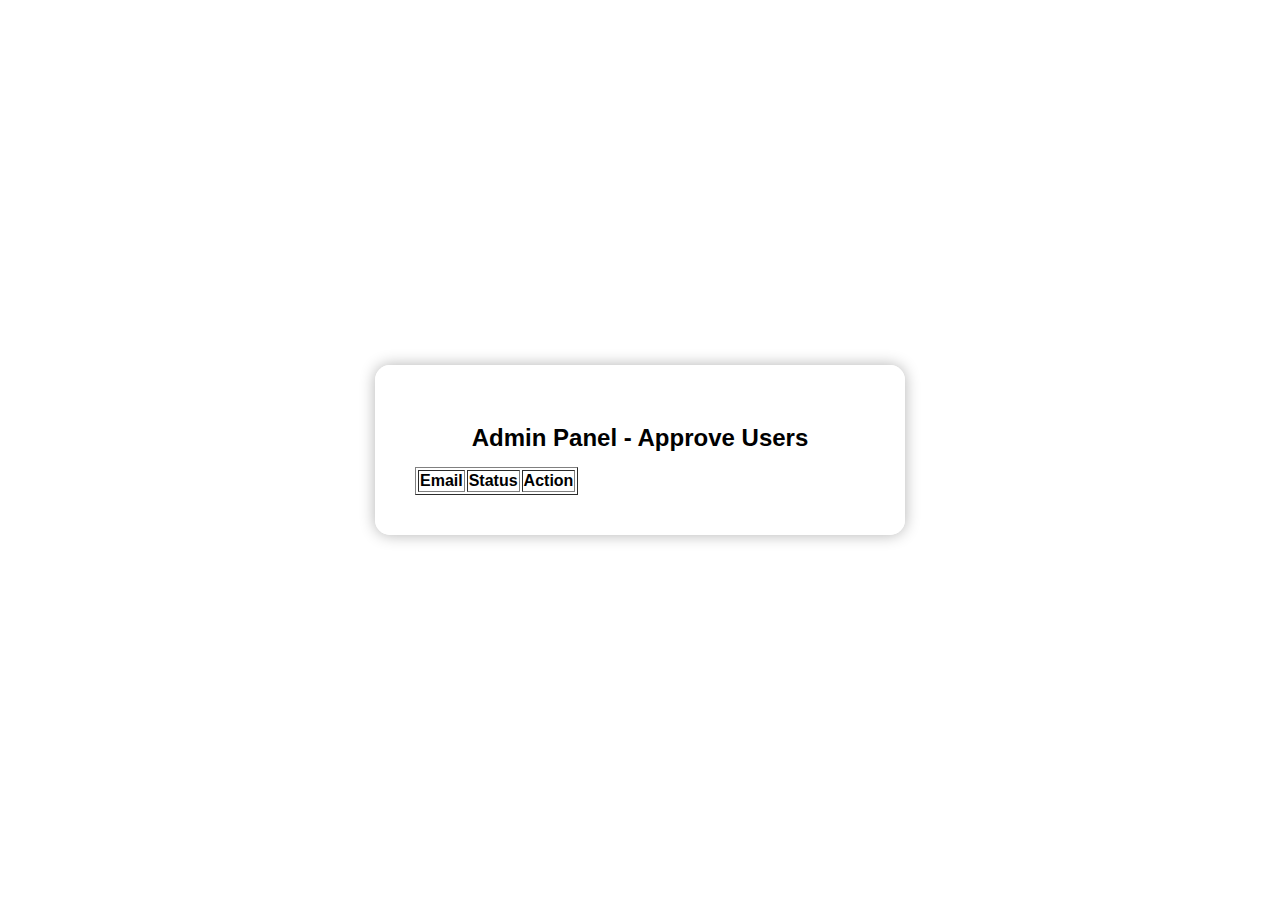
<file: admin.html>
<!DOCTYPE html>
<html lang="en">
<head>
    <meta charset="UTF-8">
    <meta name="viewport" content="width=device-width, initial-scale=1.0">
    <title>Admin Panel</title>
    <link rel="stylesheet" href="styles.css">
</head>
<body>
    <div class="container">
        <h2>Admin Panel - Approve Users</h2>
        <table border="1">
            <thead>
                <tr>
                    <th>Email</th>
                    <th>Status</th>
                    <th>Action</th>
                </tr>
            </thead>
            <tbody id="user-list"></tbody>
        </table>
    </div>

    <script src="script.js"></script>
</body>
</html>
</file>
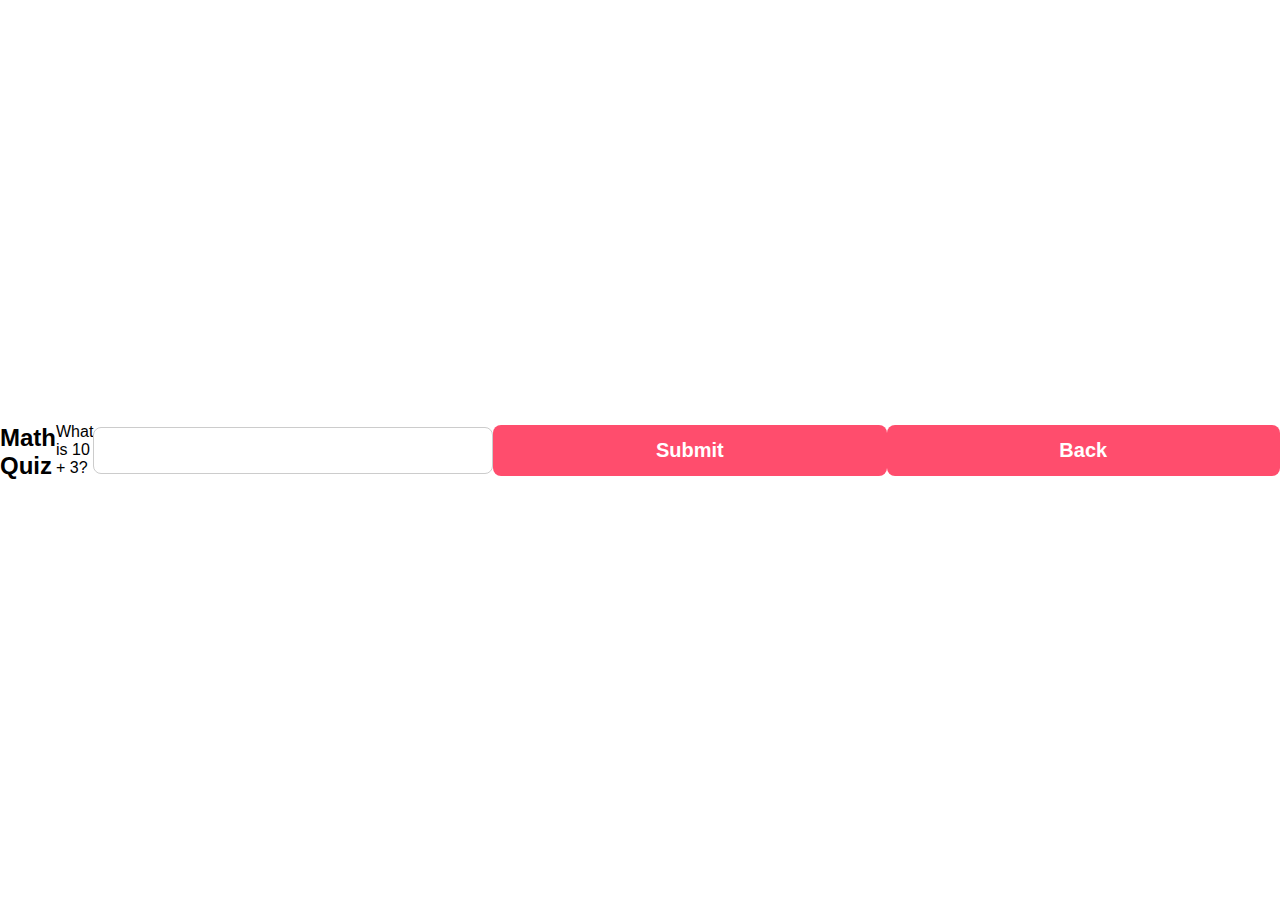
<file: game1.html>
<!DOCTYPE html>
<html lang="en">
<head>
    <meta charset="UTF-8">
    <meta name="viewport" content="width=device-width, initial-scale=1.0">
    <title>Math Quiz</title>
    <link rel="stylesheet" href="styles.css">
</head>
<body>
    <h2>Math Quiz</h2>
    <p id="question"></p>
    <input type="number" id="answer">
    <button onclick="checkAnswer()">Submit</button>
    <p id="feedback"></p>
    <button onclick="window.location.href='home.html'">Back</button>

    <script>
        let num1 = Math.floor(Math.random() * 10) + 1;
        let num2 = Math.floor(Math.random() * 10) + 1;
        let correctAnswer = num1 + num2;
        document.getElementById("question").innerText = `What is ${num1} + ${num2}?`;

        function checkAnswer() {
            let userAnswer = parseInt(document.getElementById("answer").value);
            if (userAnswer === correctAnswer) {
                document.getElementById("feedback").innerText = "Correct! 🎉";
            } else {
                document.getElementById("feedback").innerText = "Try again!";
            }
        }
    </script>
</body>
</html>
</file>
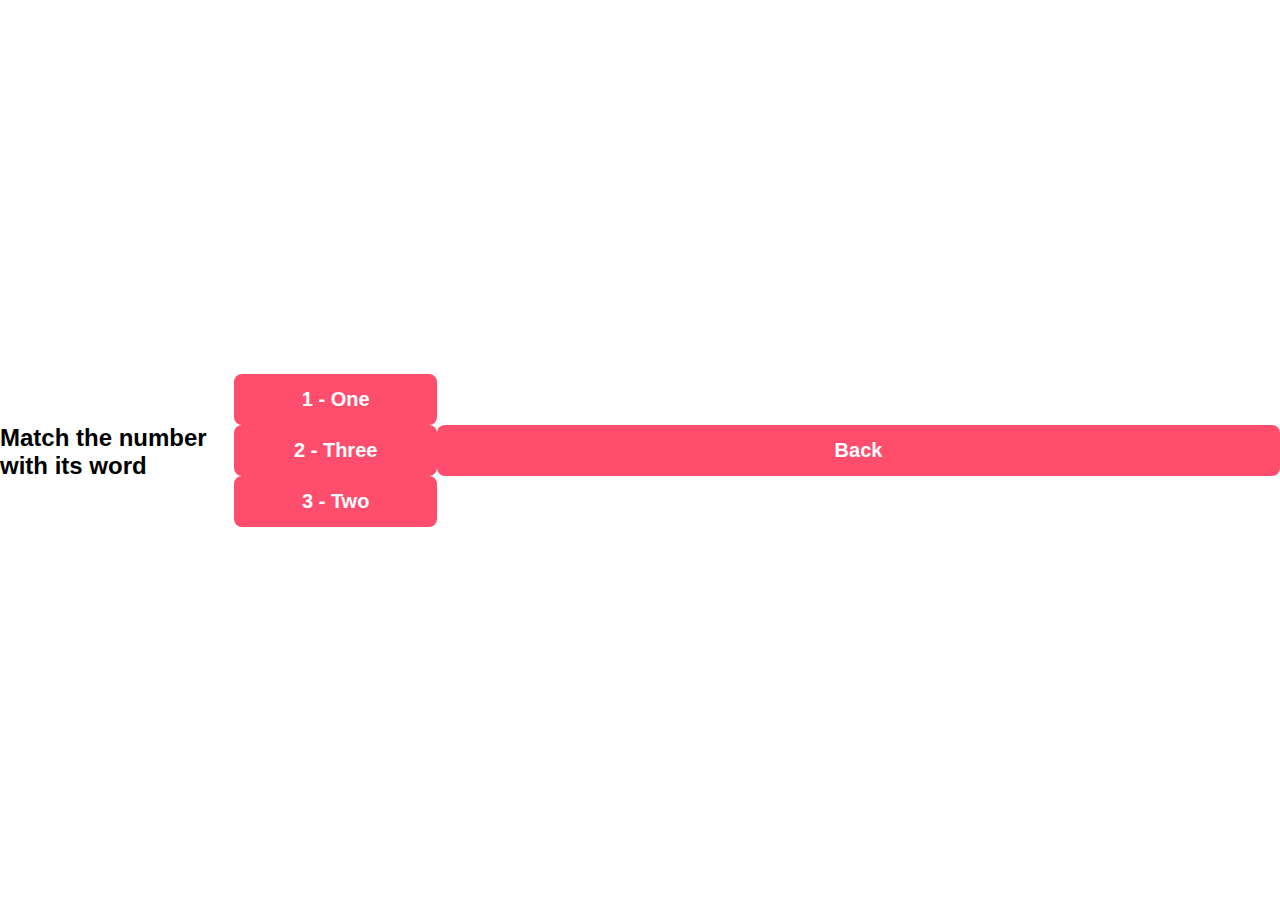
<file: game2.html>
<!DOCTYPE html>
<html lang="en">
<head>
    <meta charset="UTF-8">
    <meta name="viewport" content="width=device-width, initial-scale=1.0">
    <title>Number Matching</title>
    <link rel="stylesheet" href="styles.css">
</head>
<body>
    <h2>Match the number with its word</h2>
    <div id="game">
        <button onclick="checkMatch(1, 'one')">1 - One</button>
        <button onclick="checkMatch(2, 'three')">2 - Three</button>
        <button onclick="checkMatch(3, 'two')">3 - Two</button>
    </div>
    <p id="result"></p>
    <button onclick="window.location.href='home.html'">Back</button>

    <script>
        function checkMatch(number, word) {
            let correctMatches = {1: 'one', 2: 'two', 3: 'three'};
            if (correctMatches[number] === word) {
                document.getElementById("result").innerText = "Correct! 🎉";
            } else {
                document.getElementById("result").innerText = "Try again!";
            }
        }
    </script>
</body>
</html>
</file>
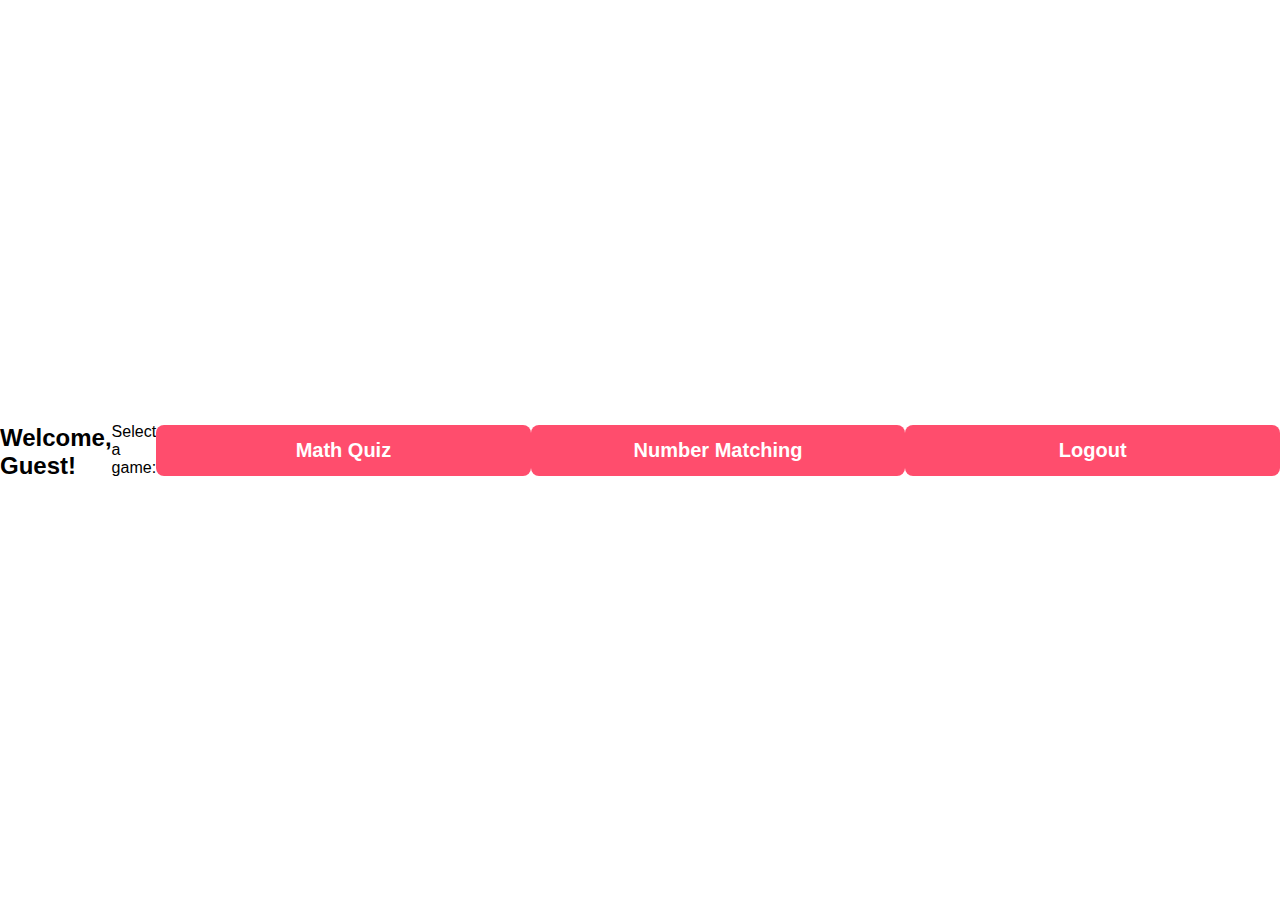
<file: home.html>
<!DOCTYPE html>
<html lang="en">
<head>
    <meta charset="UTF-8">
    <meta name="viewport" content="width=device-width, initial-scale=1.0">
    <title>Maths Games</title>
    <link rel="stylesheet" href="styles.css">
</head>
<body>
    <h2>Welcome, <span id="user"></span>!</h2>
    <p>Select a game:</p>
    <button onclick="window.location.href='game1.html'">Math Quiz</button>
    <button onclick="window.location.href='game2.html'">Number Matching</button>
    <button onclick="logout()">Logout</button>

    <script>
        document.getElementById("user").innerText = localStorage.getItem("username") || "Guest";
        function logout() {
            localStorage.removeItem("username");
            window.location.href = "index.html";
        }
    </script>
</body>
</html>
</file>
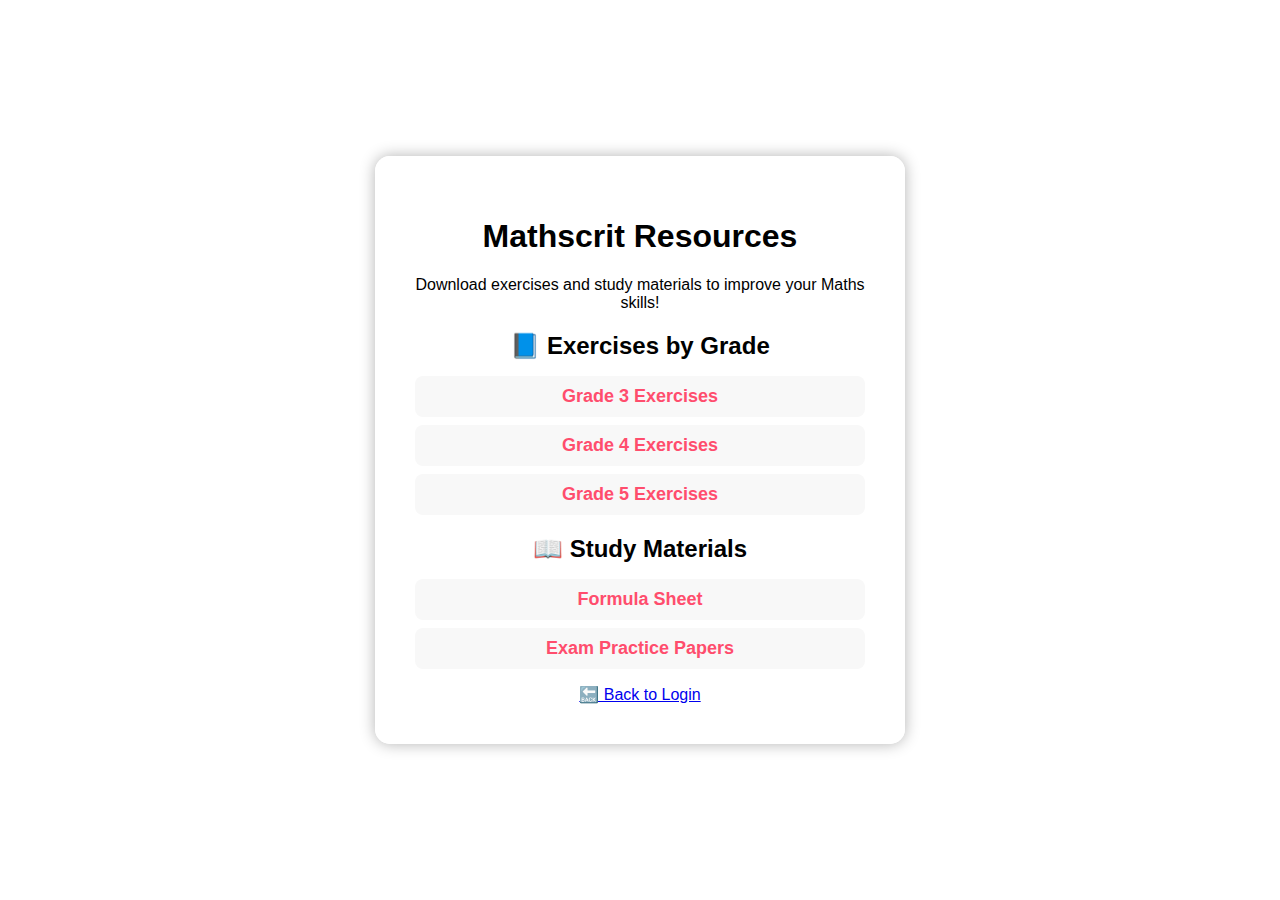
<file: resources.html>
<!DOCTYPE html>
<html lang="en">
<head>
    <meta charset="UTF-8">
    <meta name="viewport" content="width=device-width, initial-scale=1.0">
    <title>Mathscrit - Resources</title>
    <link rel="stylesheet" href="styles.css">
</head>
<body>
    <div class="container">
        <h1>Mathscrit Resources</h1>
        <p>Download exercises and study materials to improve your Maths skills!</p>

        <h2>📘 Exercises by Grade</h2>
        <ul>
            <li><a href="exercises/grade3.pdf" target="_blank">Grade 3 Exercises</a></li>
            <li><a href="exercises/grade4.pdf" target="_blank">Grade 4 Exercises</a></li>
            <li><a href="exercises/grade5.pdf" target="_blank">Grade 5 Exercises</a></li>
        </ul>

        <h2>📖 Study Materials</h2>
        <ul>
            <li><a href="docs/formula_sheet.pdf" target="_blank">Formula Sheet</a></li>
            <li><a href="docs/exam_practice.pdf" target="_blank">Exam Practice Papers</a></li>
        </ul>

        <a href="index.html">🔙 Back to Login</a>
    </div>
</body>
</html>
</file>
<file: styles.css>
/* Áp dụng phông chữ đẹp */
body {
    font-family: 'Montserrat', sans-serif;
    background: url('https://cdn.pixabay.com/photo/2015/09/05/20/02/equations-925714_1280.jpg') no-repeat center center fixed;
    background-size: cover;
    display: flex;
    justify-content: center;
    align-items: center;
    height: 100vh;
    margin: 0;
}

/* Làm to và đẹp bảng login */
.container {
    background: rgba(255, 255, 255, 0.95);
    padding: 40px;
    width: 450px; /* Làm rộng bảng */
    text-align: center;
    border-radius: 15px; /* Bo góc */
    box-shadow: 0 0 15px rgba(0, 0, 0, 0.3); /* Đổ bóng */
}

/* Tiêu đề Welcome */
.welcome-text {
    font-size: 28px;
    font-weight: 700; /* Đậm hơn */
    color: #ff4d6d;
    margin-bottom: 20px;
}

/* Làm chữ to hơn */
h2 {
    font-weight: 600;
    font-size: 24px;
    margin-bottom: 15px;
}

/* Input đẹp hơn */
input {
    width: 100%;
    padding: 12px;
    margin: 10px 0;
    border-radius: 8px; /* Bo góc input */
    border: 1px solid #ccc;
    font-size: 18px;
}

/* Nút đăng nhập & đăng ký to và đẹp */
button {
    background: #ff4d6d;
    color: white;
    padding: 14px;
    border: none;
    border-radius: 8px;
    cursor: pointer;
    font-size: 20px; /* Làm chữ to hơn */
    font-weight: 600;
    width: 100%;
    transition: background 0.3s;
}

button:hover {
    background: #d84361;
}

/* Ẩn form đăng ký ban đầu */
.hidden {
    display: none;
}

/* Link đổi từ Login sang Sign Up */
p a {
    color: #ff4d6d;
    text-decoration: none;
    font-weight: 600;
}

p a:hover {
    text-decoration: underline;
}
/* Trang Tài liệu (resources.html) */
ul {
    list-style-type: none;
    padding: 0;
}

ul li {
    background: #f8f8f8;
    padding: 10px;
    margin: 8px 0;
    border-radius: 8px;
    font-size: 18px;
    text-align: center;
}

ul li a {
    text-decoration: none;
    color: #ff4d6d;
    font-weight: 600;
}

ul li a:hover {
    text-decoration: underline;
}
</file>
